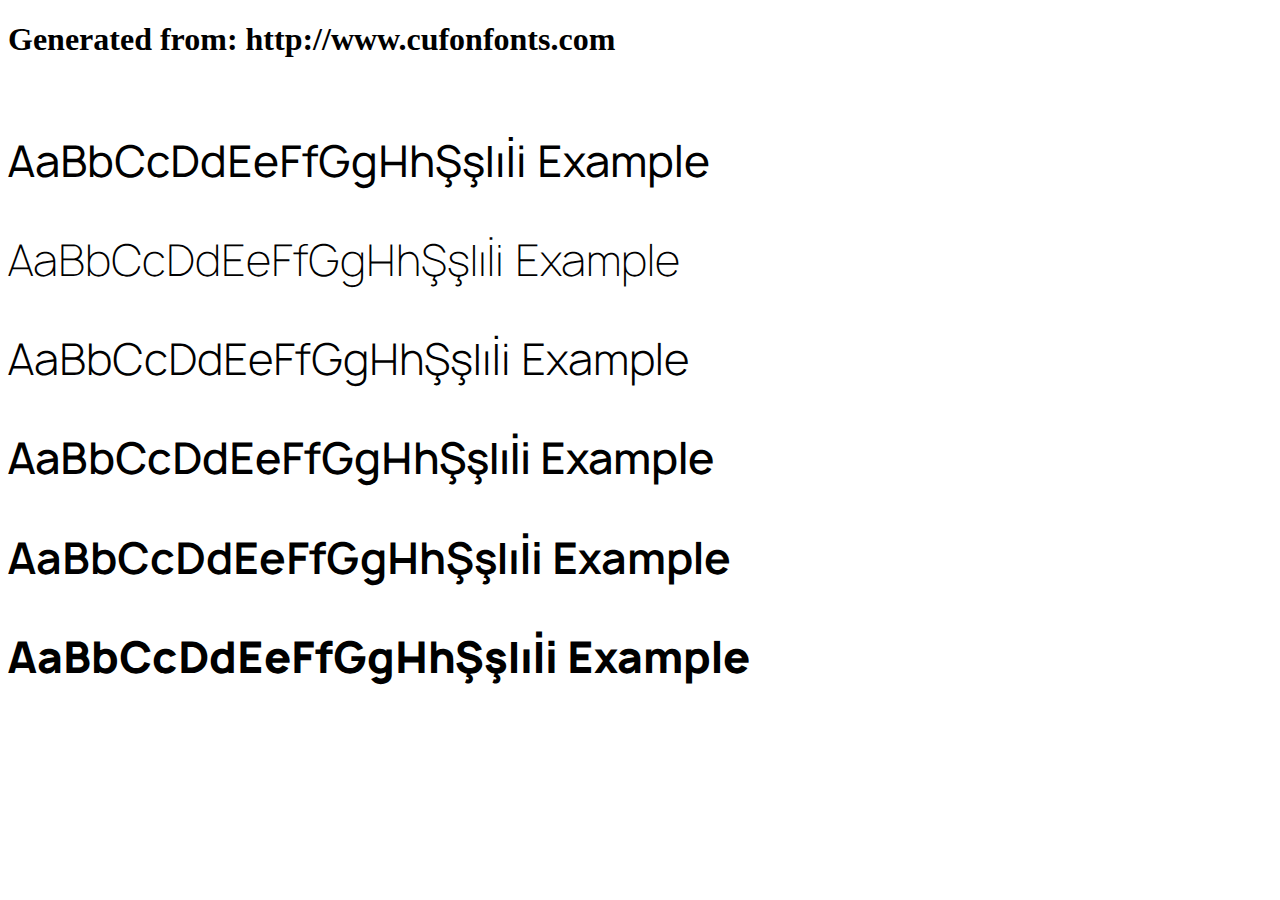
<file: Manrope/example.html>
<!DOCTYPE html>
<html xmlns="http://www.w3.org/1999/xhtml">
<head>
    <meta http-equiv="Content-Type" content="text/html; charset=utf-8"/>
    <link rel="stylesheet" type="text/css"
          href="style.css"/>
</head>

<body>

<h1>Generated from: http://www.cufonfonts.com</h1><br/>
<h1 style="font-family:'Manrope Regular';font-weight:normal;font-size:42px">AaBbCcDdEeFfGgHhŞşIıİi Example</h1>
<h1 style="font-family:'Manrope Thin';font-weight:normal;font-size:42px">AaBbCcDdEeFfGgHhŞşIıİi Example</h1>
<h1 style="font-family:'Manrope Light';font-weight:normal;font-size:42px">AaBbCcDdEeFfGgHhŞşIıİi Example</h1>
<h1 style="font-family:'Manrope Medium';font-weight:normal;font-size:42px">AaBbCcDdEeFfGgHhŞşIıİi Example</h1>
<h1 style="font-family:'Manrope Semibold';font-weight:normal;font-size:42px">AaBbCcDdEeFfGgHhŞşIıİi Example</h1>
<h1 style="font-family:'Manrope Bold';font-weight:normal;font-size:42px">AaBbCcDdEeFfGgHhŞşIıİi Example</h1>


</body>
</html>
</file>
<file: Manrope/style.css>
/* #### Generated By: http://www.cufonfonts.com #### */

@font-face {
font-family: 'Manrope Regular';
font-style: normal;
font-weight: normal;
src: local('Manrope Regular'), url('manrope-regular.woff') format('woff');
}


@font-face {
font-family: 'Manrope Thin';
font-style: normal;
font-weight: normal;
src: local('Manrope Thin'), url('manrope-thin.woff') format('woff');
}


@font-face {
font-family: 'Manrope Light';
font-style: normal;
font-weight: normal;
src: local('Manrope Light'), url('manrope-light.woff') format('woff');
}


@font-face {
font-family: 'Manrope Medium';
font-style: normal;
font-weight: normal;
src: local('Manrope Medium'), url('manrope-medium.woff') format('woff');
}


@font-face {
font-family: 'Manrope Semibold';
font-style: normal;
font-weight: normal;
src: local('Manrope Semibold'), url('manrope-semibold.woff') format('woff');
}


@font-face {
font-family: 'Manrope Bold';
font-style: normal;
font-weight: normal;
src: local('Manrope Bold'), url('manrope-bold.woff') format('woff');
}
</file>
